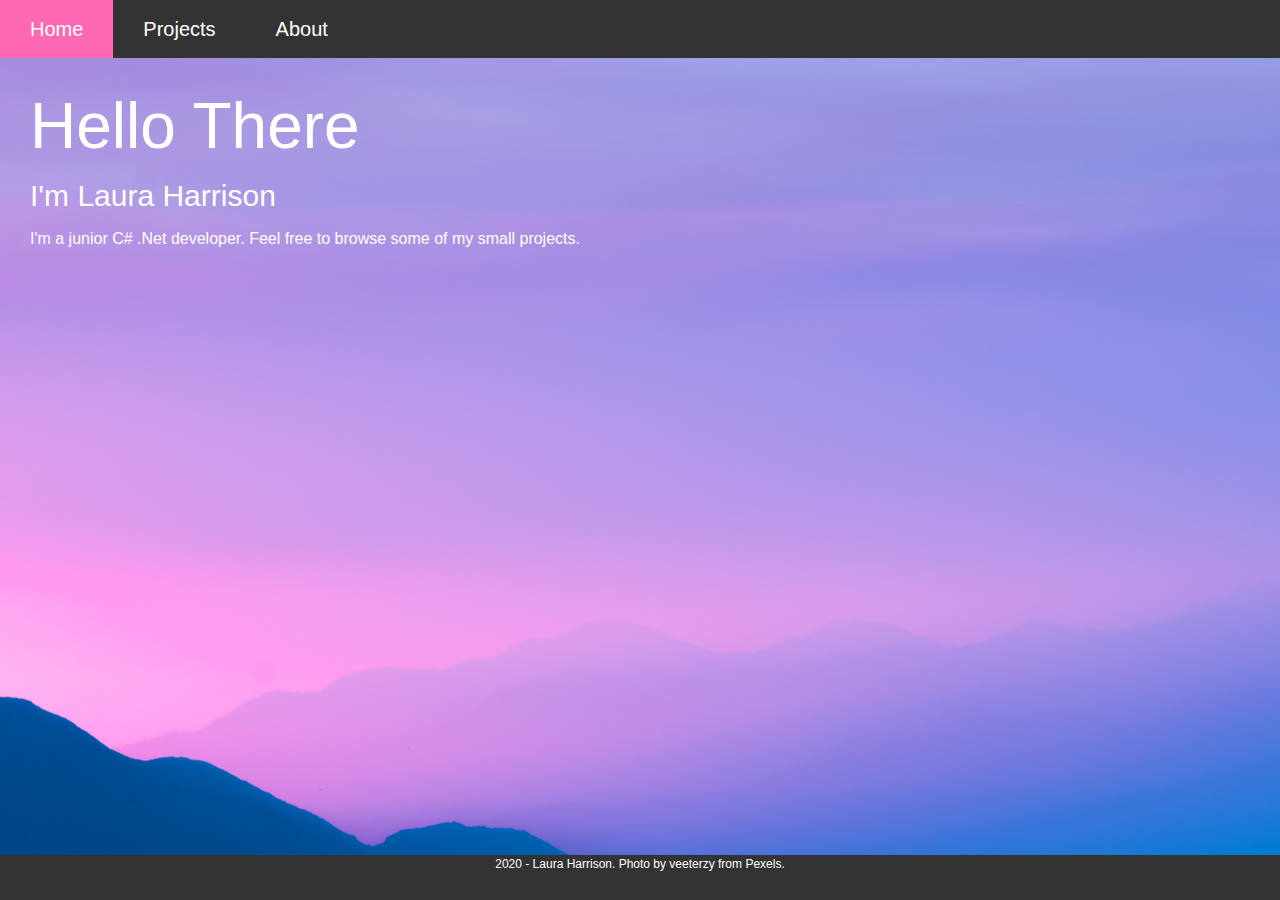
<file: index.html>
<!doctype html>
    <html lang="en">
      <head>
        <title>LJH</title>
        <meta charset="utf-8">
        <meta name="viewport" content="width=device-width, initial-scale=1, shrink-to-fit=no">
        <link rel="stylesheet" href="https://maxcdn.bootstrapcdn.com/bootstrap/4.5.0/css/bootstrap.min.css">
        <link rel="stylesheet" href="StyleSheets\layoutStyleSheet.css"/>
        <script src="https://ajax.googleapis.com/ajax/libs/jquery/3.5.1/jquery.min.js"></script>
        <script src="https://cdnjs.cloudflare.com/ajax/libs/popper.js/1.16.0/umd/popper.min.js"></script>
        <script src="https://maxcdn.bootstrapcdn.com/bootstrap/4.5.0/js/bootstrap.min.js"></script>
      </head>
      <body>
          
        <header>
            <nav >
                <div class="layout_Container">
                    <div >
                        <ul class="NavBar_ul">
                            <li class="NavBar_li">
                                <a href="index.html">Home</a>
                            </li>
                            <li class="NavBar_li">
                                <a href="Projects.html">Projects</a>
                            </li>
                            <li class="NavBar_li">
                                <a href="About.html">About</a>
                            </li>
                        </ul>
                    </div>
                </div>
            </nav>
        </header>

        <div class="homePage">
            <div class="divHome">
                <h1 class="h1Home">
                    Hello There
                </h1>
                <div>
                    <h3 class="h3Home">I'm Laura Harrison</h3>
                    <p>I'm a junior C# .Net developer. Feel free to browse some of my small projects.</p>
                </div>
            </div>
        </div>
        
        <footer class="footer">
            <div>
                <p>2020 - Laura Harrison. Photo by veeterzy from <a href="https://www.pexels.com/photo/silhouette-photo-of-a-mountain-during-sunset-114979/?utm_content=attributionCopyText&utm_medium=referral&utm_source=pexels">Pexels</a>.</p>
            </div>
        </footer> 
          

        <script src="https://code.jquery.com/jquery-3.3.1.slim.min.js" integrity="sha384-q8i/X+965DzO0rT7abK41JStQIAqVgRVzpbzo5smXKp4YfRvH+8abtTE1Pi6jizo" crossorigin="anonymous"></script>
        <script src="https://cdnjs.cloudflare.com/ajax/libs/popper.js/1.14.7/umd/popper.min.js" integrity="sha384-UO2eT0CpHqdSJQ6hJty5KVphtPhzWj9WO1clHTMGa3JDZwrnQq4sF86dIHNDz0W1" crossorigin="anonymous"></script>
        <script src="https://stackpath.bootstrapcdn.com/bootstrap/4.3.1/js/bootstrap.min.js" integrity="sha384-JjSmVgyd0p3pXB1rRibZUAYoIIy6OrQ6VrjIEaFf/nJGzIxFDsf4x0xIM+B07jRM" crossorigin="anonymous"></script>
      </body>
    </html>
</file>
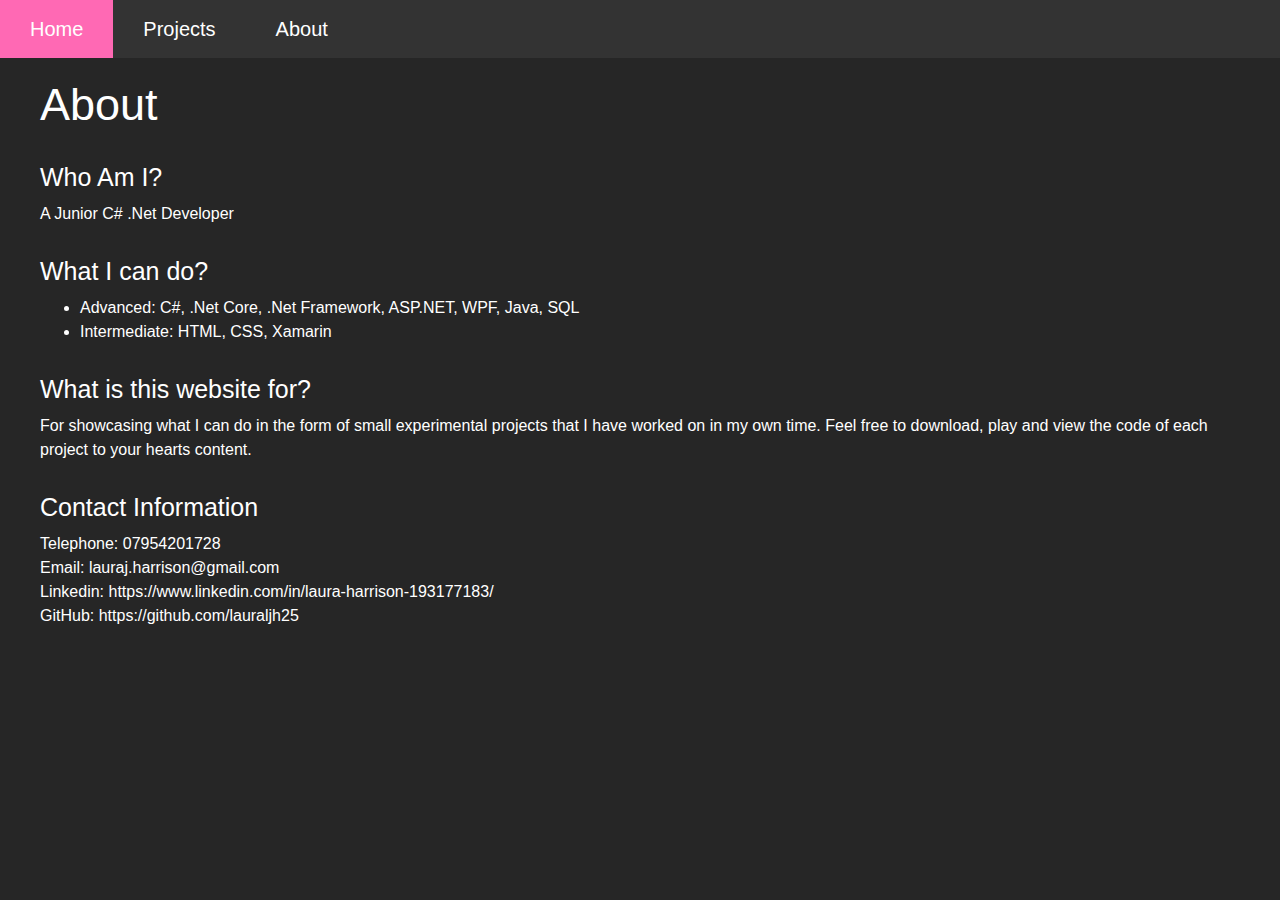
<file: About.html>
<html lang="en">

    <head>
        <meta charset="utf-8" />
        <meta name="viewport" content="width=device-width, initial-scale=1.0"/>
        <title>LJH</title>
        <link rel="stylesheet" href="https://maxcdn.bootstrapcdn.com/bootstrap/4.5.0/css/bootstrap.min.css">
        <link rel="stylesheet" href="StyleSheets\layoutStyleSheet.css"/>
        <script src="https://ajax.googleapis.com/ajax/libs/jquery/3.5.1/jquery.min.js"></script>
        <script src="https://cdnjs.cloudflare.com/ajax/libs/popper.js/1.16.0/umd/popper.min.js"></script>
        <script src="https://maxcdn.bootstrapcdn.com/bootstrap/4.5.0/js/bootstrap.min.js"></script>
    </head>


    <body>
        <header>
            <nav >
                <div class="layout_Container">
                    <div >
                        <ul class="NavBar_ul">
                            <li class="NavBar_li">
                                <a href="index.html">Home</a>
                            </li>
                            <li class="NavBar_li">
                                <a href="Projects.html">Projects</a>
                            </li>
                            <li class="NavBar_li">
                                <a href="About.html">About</a>
                            </li>
                        </ul>
                    </div>
                </div>
            </nav>
        </header>

        <div class="divAllPages">
                <h1 style="font-size:45px">
                    About
                </h1>
                <div>
                    <h2 class="about_h2">Who Am I?</h2>
                    <p>A Junior C# .Net Developer</p>
    
                    <h2 class="about_h2">What I can do?</h2>
                    <ul>
                        <li>Advanced: C#, .Net Core, .Net Framework, ASP.NET, WPF, Java, SQL</li>
                        <li>Intermediate: HTML, CSS, Xamarin</li>
                    </ul>
    
                    <h2 class="about_h2">What is this website for?</h2>
                    <p>For showcasing what I can do in the form of small experimental projects that I have worked on in my own time. Feel free to download, play and view the code of each project to your hearts content.</p>
    
                    <h2 class="about_h2">Contact Information</h2>
                    <p>
                        Telephone: 07954201728 <br>
                        Email: lauraj.harrison@gmail.com <br>
                        Linkedin: <a href="https://www.linkedin.com/in/laura-harrison-193177183/">https://www.linkedin.com/in/laura-harrison-193177183/</a><br>
                        GitHub: <a href="https://github.com/lauraljh25">https://github.com/lauraljh25</a><br>
    
                    </p>
                </div>
        </div>


        
    </body>
</html>
</file>
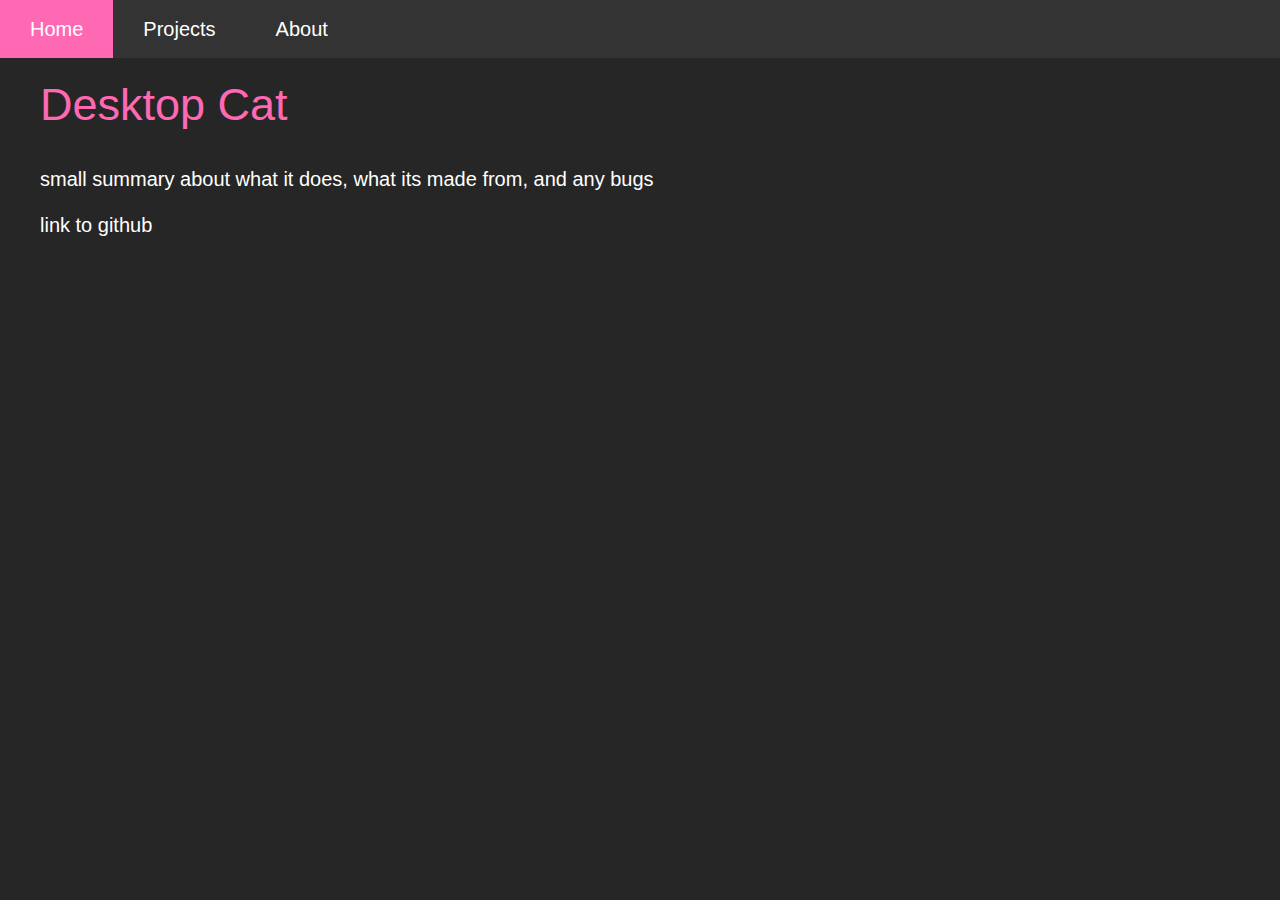
<file: DesktopCat.html>
<html lang="en">

    <head>
        <meta charset="utf-8" />
        <meta name="viewport" content="width=device-width, initial-scale=1.0"/>
        <title>LJH</title>
        <link rel="stylesheet" href="https://maxcdn.bootstrapcdn.com/bootstrap/4.5.0/css/bootstrap.min.css">
        <link rel="stylesheet" href="StyleSheets\layoutStyleSheet.css"/>
        <script src="https://ajax.googleapis.com/ajax/libs/jquery/3.5.1/jquery.min.js"></script>
        <script src="https://cdnjs.cloudflare.com/ajax/libs/popper.js/1.16.0/umd/popper.min.js"></script>
        <script src="https://maxcdn.bootstrapcdn.com/bootstrap/4.5.0/js/bootstrap.min.js"></script>
    </head>


    <body>
        <header>
            <nav >
                <div class="layout_Container">
                    <div >
                        <ul class="NavBar_ul">
                            <li class="NavBar_li">
                                <a href="index.html">Home</a>
                            </li>
                            <li class="NavBar_li">
                                <a href="Projects.html">Projects</a>
                            </li>
                            <li class="NavBar_li">
                                <a href="About.html">About</a>
                            </li>
                        </ul>
                    </div>
                </div>
            </nav>
        </header>

        <div class="divAllPages">
                <h1 class="ProjectPage_h1">
                    Desktop Cat
                </h1>
                <div>
                    <br/>
                   <p class="ProjectPage_p">small summary about what it does, what its made from, and any bugs</p>
                   <p class="ProjectPage_p">link to github</p>
                </div>
            </div>
        </div>


        
    </body>
</html>
</file>
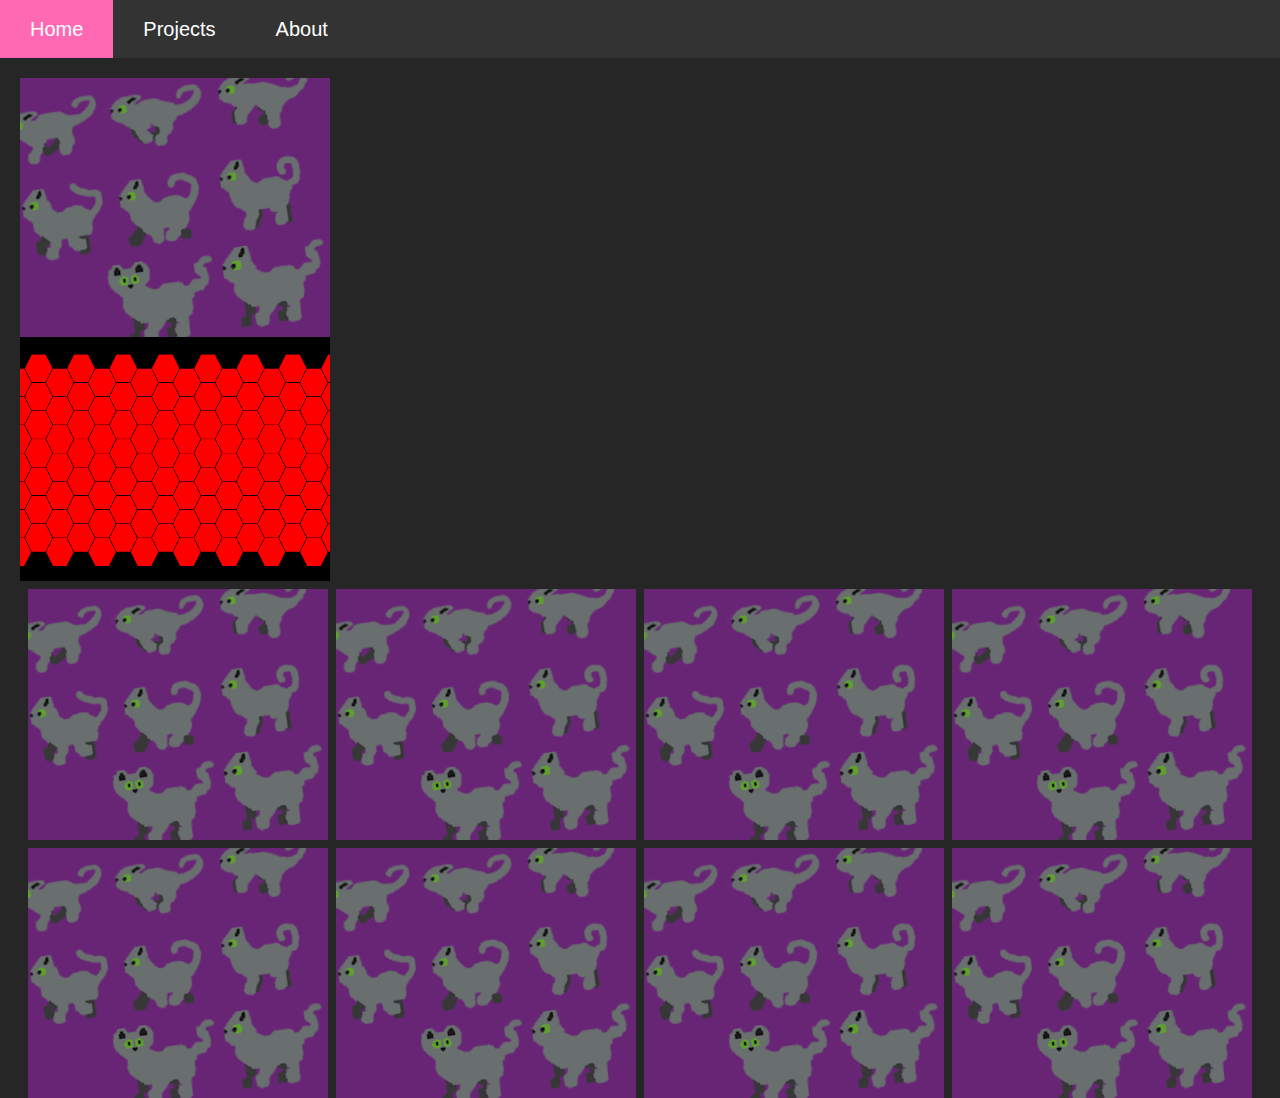
<file: Projects.html>
<html lang="en">

    <head>
        <meta charset="utf-8" />
        <meta name="viewport" content="width=device-width, initial-scale=1.0" />
        <title>LJH</title>
        <link rel="stylesheet" href="https://maxcdn.bootstrapcdn.com/bootstrap/4.5.0/css/bootstrap.min.css">
        <link rel="stylesheet" href="StyleSheets\layoutStyleSheet.css"/>
        <script src="https://ajax.googleapis.com/ajax/libs/jquery/3.5.1/jquery.min.js"></script>
        <script src="https://cdnjs.cloudflare.com/ajax/libs/popper.js/1.16.0/umd/popper.min.js"></script>
        <script src="https://maxcdn.bootstrapcdn.com/bootstrap/4.5.0/js/bootstrap.min.js"></script>
    </head>


    <body>
        <header>
            <nav >
                <div class="layout_Container">
                    <div >
                        <ul class="NavBar_ul">
                            <li class="NavBar_li">
                                <a href="index.html">Home</a>
                            </li>
                            <li class="NavBar_li">
                                <a href="Projects.html">Projects</a>
                            </li>
                            <li class="NavBar_li">
                                <a href="About.html">About</a>
                            </li>
                        </ul>
                    </div>
                </div>
            </nav>
        </header>

        <div class="divProject">

        <div class="divImages">
            <div class="ContainerProject">
                <a href="DesktopCat.html">
                <img src="Images\BlockImageDesktopCat2.png" alt="DesktopCat" class="ImageProject">
                <div class="overlayProject">
                  <div class="textProject">
                      <h3>Desktop Cat</h3>
                      <p style="font-size: 15px;">C# WPF</p>
                    </div>
                </div>
                </a>
              </div>
        </div>

        <div class="divImages">
            <div class="ContainerProject">
                <img src="Images\hexagonsBlock2.png" alt="DesktopCat" class="ImageProject">
                <div class="overlayProject">
                  <div class="textProject">
                      <h3>Hexagon Grid Generator</h3>
                      <p style="font-size: 15px;">C# WPF</p>
                    </div>
                </div>
              </div>
        </div> 

        <div class="ProjectPage_Row">
            <div class="ProjectPage_column">
              <img style="width:100%" src="Images\BlockImageDesktopCat2.png">
              <img style="width:100%" src="Images\BlockImageDesktopCat2.png">

            </div>
            <div class="ProjectPage_column">
                <img style="width:100%" src="Images\BlockImageDesktopCat2.png">
                <img style="width:100%" src="Images\BlockImageDesktopCat2.png">

            </div>
            <div class="ProjectPage_column">
                <img style="width:100%" src="Images\BlockImageDesktopCat2.png">
                <img style="width:100%" src="Images\BlockImageDesktopCat2.png">

            </div>
            <div class="ProjectPage_column">
                <img style="width:100%" src="Images\BlockImageDesktopCat2.png">
                <img style="width:100%" src="Images\BlockImageDesktopCat2.png">

            </div>
          </div>


    </div>
</html>
</file>
